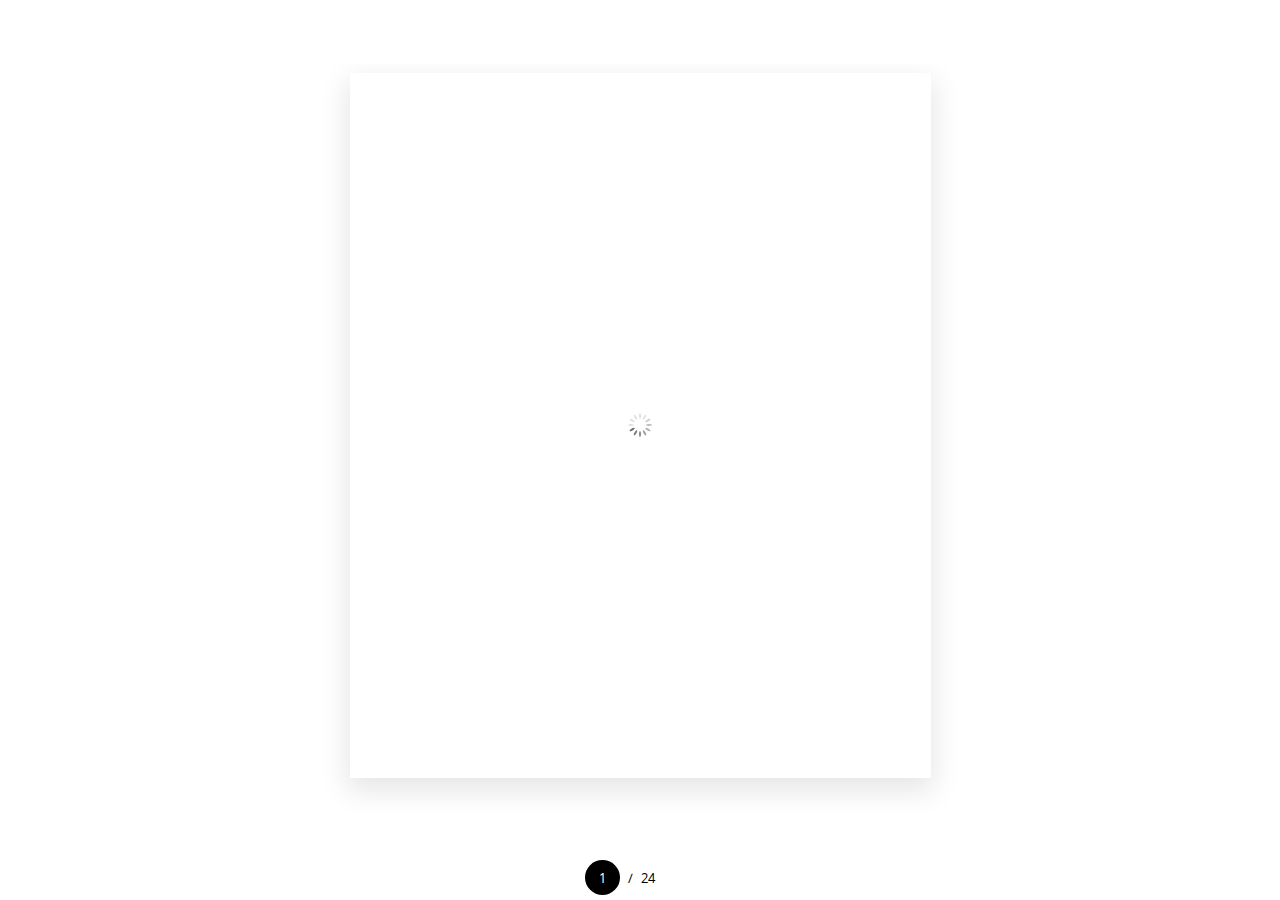
<file: booklet-view.html>
<!DOCTYPE html>
<!-- Created with iSpring --><!-- 964 604 --><!--version 9.3.3.27707 --><!--type html --><!--mainFolder ./ --><!--content book -->
<!--
Copyright 2012 Mozilla Foundation

Licensed under the Apache License, Version 2.0 (the "License");
you may not use this file except in compliance with the License.
You may obtain a copy of the License at

    http://www.apache.org/licenses/LICENSE-2.0

Unless required by applicable law or agreed to in writing, software
distributed under the License is distributed on an "AS IS" BASIS,
WITHOUT WARRANTIES OR CONDITIONS OF ANY KIND, either express or implied.
See the License for the specific language governing permissions and
limitations under the License.

Adobe CMap resources are covered by their own copyright but the same license:

    Copyright 1990-2015 Adobe Systems Incorporated.

See https://github.com/adobe-type-tools/cmap-resources
-->
<html>
<head>
	<meta http-equiv="Content-Type" content="text/html; charset=UTF-8" />
	<meta http-equiv="X-UA-Compatible" content="IE=edge"/>
	<meta name="viewport" content="width=device-width,initial-scale=1,maximum-scale=1,user-scalable=no"/>
	<meta name="format-detection" content="telephone=no"/>
	<meta name="apple-mobile-web-app-capable" content="yes"/>
	<meta name="apple-mobile-web-app-status-bar-style" content="black"/>
	<meta name="msapplication-tap-highlight" content="no"/>
	<title>Booklet</title>
	<link rel="stylesheet" href="data/css/viewer.css"/>
	<script src="data/js/viewer.js"></script>
	
	
	<script>
		if (document.addEventListener) // IE9+
		{
			var book = "eNq1vNmO7EqSLfYrGwfoqwdWn815KKEhkBEMBhmcyeCkfVHgPM8zuxrQ1+jD9CXyyNxVrQupHwRBeXAiIzk43c3Nlq3lRt///sdSLk36x1//4Pq+btLlj7/8MYR5apVXOv/x1//13/+YwTfwhYDxv5AI+t//8scUdvnnCPIXFP/v/wEOzGGzgAYYhqfYO09zJHnHH+yDefA0jfAYiWMUw3M8aLkIZ7mPw8ZJp7nsuz/+ukxr+nVYD+d576fkj79mYTODYyVCg/P//gd//xtrvf6ms5blaub9b3eRlTXhb6LqsLJ4/8/jMsvxMuiFXaQ/ht+N/Ui7JZ3S5Mcezj/KLu6nKY2XP3/oTRrO6Y9lOn+EeVh2f4Ku/RfP+Uez/Kel/2x46X/0Q9r9WIpy/hEBy/31v25Cl9kb/9TkO2+Chv450K/rb6x6+2r/FnZx2nwflDVgRvPrl6j+ZxfkPkzKLv8//rf//fsy7QUOgo+//KFzf2Pv979xmvZSWPP1tyfPfj+MTT53/PhMbRtO9fz/cK3Neza40i3AaM5+/Z+m9MeUfj3oLz+WcAAjTP95/49oXZa++4z+68/PuXgFRu2WHx+n+fN3+4L2z06Hef998B8PtP5ms9xvd/u/9OnO+tY/b0rC8/fhp/Y2//N48fsBiqi+bf4/j7ffU/g5o6n28/u4BU5IYffn3x9p9OfflXD68+/sMH2+nX+X1i4FH835d3bN//y7lQ7Ln3/XgGv8Xe23P/9+T+Pf7ana37S3LYsqD1pTe2CRqEl/9NmPuAcO0S2/u/n7mt9Du/0P53RW4P/ZUx1Y6ce/fB1S3wrHm//yfZHJ33jVlv3P3PB3cGG1zsuPrt+/T79V1mFF0IjM/41jVRV4x+958/v1Rxx2P7Yy3b8ccf7Rd835Yy+X4kf4w02jH3M6ben053/dkmjL/O8Z+TGsUVPOxSdmQAv9uoDBZk3ZgaBqwjMK4/rHvA5DPy3f7fm8ZfMmmL1/DvFMZxAqYAr/+A8AJVO/gJB7TH1764cTeNU/AzwDf6TTMJXdBzw4BkZQ7E7/K4+y1L9iMM39K0UR8L8yGA0jN/p+QzEOPLGcPzfkOuiLCIycT+HyhSO/25zAs/sptZZwSf8BLr9WGPz8v/38QE/Zhh+gA+64hH/9+uPXz6HL/+cIgAeJ/6V0OM3c4ZeQ9yz4Ua13wb9z8C0Xwcetv7H+57fl+cHyueDmcaLrKeDbbIEPmc+fFuZR9OcOlm94wzFxdEWTDOHeDhVtyNUxLFqZPHcetZ038M1AclaS2tuTtp6SzAZoUPY4fqz2A9JUNUjM6VWRVbUkdfI0rI7UhRAdY/JRbL9+cs8L4YpD1d40i05JmUw896Jv7NjyQ92oect1KnvCmIExOLX/+uk/Y63AtJAaw8jD8F8/HQdu7SwmIOi8IPLavHZbFrvhePYzZpZlzphev77e8AwRnnjJxgf27K3PMYHb+becI2t80wxf0T/H7jeSE6XMmG9PVmT3r0bEkKMMxuX1/M1W4i0XFfH3cUbg7vTDsF5GzZbsVEC/fvau93WSK0k0+vXTuCjo5dece1NKkeWpEyN2XTHY4usi9kx5jq2LBjLSN2PeXxXzYJ8p8uvnr58Jk67+vp0wgxh0hycUa3zu2HWMI3U6O521yKAD6n/9XH79rC0WkWjEFIwyv6Xls/zuoXDH+1QmNkWmFz0hKdmdGQRfIQdacBY1ilzCmVYsDW6+ulFspVDuPk/Jb08hG1dpBc76FiE1GFS6okv3zuTVLi6pyRvGV28Udjfcl33YIWWjZIbc1pyqY7HWClbnhAFW4Y9J2ZkP5hF3cp2VznE38RvLfyyUH2zOuS7EbrDEvvKy9r8njd2PZHB5bkYI95HzYuAbOfc57muGxPoUPf76iVUNKnhlzn/dUHGnzqpZVvz6OdusZm+78d0QoVuRcN40dmOheyGL0PeM+l4ts2B2Es5l8Y/zgyHzNtsROrbV7H3/xM6NrS1FgAZMFIF99S9zynApCqWeixz01SHe//WT/u1qPCszbE5/HY85Wv6erptiLOY9ceV74QHngHW44hhNeTKTcfv0RaS/h/xtks/Pb88A3vfVAAdOff8Yv63Ds9+T+22Tz5XG799+EXYGx760e7OElCdsk2fjpFYPomKZuNnIkUYe6NWaI9G34lyJarRcKvxe72PQYu4Kx3zwSJ/QKiF0UsrHDPpwr6tgHOag2RQVK0u/LPtTezSawe8uJ9LiqVbz627gwRUE3ijC8Ra+wkbCpjRr14d/5in9Yja9MAtLmurU0696JtitnU8106bs10+9u91e5a+f5xT55jar1bNC1Lt/PdrlXhLp89x66cL7u/juUxezd6O0ITP8RMjidCseUi9BLmcKNFTG3tBNSLfcXcS2dxOO5S64Sk8uB3SeoeSlI36WlcztGO7v6dyzFb3Zfc7f2MfeHeNlQJATnqer1tSgQIt7QVDoBNditLQqX/g4IWYkC2h8JK92bR7NO4efwDcibnzPEIrZQfpQEXoxm7utKu88iBwV7ZWxHqclnEqx0H793NwznXKZtXwIYMUa68CTfT9yLoDiaYaYookkBhobWSYn6uzqSfzAiAA3YoJtOR8WBCQmIRqqqZpp4G7hd558WuY+2bCpQDDDm7r3OBVRIh93LZlW96THZCR//QxKtI8zJ4sgoyO2FVnrsghtPhUZjgfpcFZHIkZdh1xi9Onv/nX3HeKJZdLYmLqTuGNC4kQCi1Iul3j7onEU7aGKnWDoljYD1cMpaC9oHhXDeH6XzIlk5CAtIV1ggojQWJPVU/[base64]/RHTnsK0sjhdh6FIvRIvg1xPHiskTf6KVDfnCtHRQNSQDd3vhO1VnWx4C/CPo5vQmyF7d/ECunfAoIopZ0b4p6TvHioJ8wZtDThTJVMmY8LIHxfpraxhvzqMLP2KuY6t0tG/DsWwtt6NuOOebh3CBLJyJ+pYk2VTtQezdoPAh4kExPiUZIUOAATAXl9AzfNS/fo6OHUY9kqRGS2hjtzFo7iTUfSuT6s6DkP71U61aYtjibUG9RThhwzDOet5bLkBSGf3y3Xlort2OE5pes7v+8tuuuo3xr5/kIMlnNywwLYjluCHjcsaOnMTHhunZ9oxe0qbuNr9VmwmSKJ9oj7OtfR88dkTwKYufMzTrG0S+FZR93oEBrZrJ3v66ven2Qe3bAcXuxGeGveJodqVRLtSXusm/fj6bB1lhOiqW+Gxaa1RrkMPL0YZ6wBPwJMyQboC1p91ufoLvSEUdAW0yND1OFGy7yD06YEa09XTz5LWKl1XFi3slvcNUfvBTS8jrO1jMWZcAAKQPeFGhIIW2LKk9qUpsrkDOAgNnpINGmEZDr+4sJwfAQ8Cgr2wDM2EQvOmDmTZkLq/xywjRoQ0A+HTAKyyNsKmERN5MvBOLrax1bPaqNvYZIGhKesqOnnCBOi950yzH/PQoJYRx3uZXuY4M0hIfLY1xnT1UjkyvNW2hUZwdpa54E7ksap49+SIJlEZ/IN7kjJVD5fBAhxeL0BQDQHmATL8QjIarNtF6jaOLlQ6JJY9T8EK5QKDruWAbQOj04lTAbOBAewsadKDmFX9FrhLoZGNxy02twuEVlYA6Dk3XkAwhHsZIcUuoveVNX1DA/YbWE9rT03hTCFpkwh13w0zPhlPBF4z6ka5Tpk4oDT24h+KvcYZd3bKZgCF4BWu61rFgKsUE1Bs4RzzoORdGwO7PKFmIvZitG266J5bFEwF4QoCaamTqOl+cwXhvTkaUBGo65gso2l0JL7uIh/nOY/WARxIMKJnT/vqZJW9xeqQ5eNSKZUksUVF7WvVx4iYv6nRydaSfVf4CuqSv1sCZpHVPBW/s4X5S6etF1c/54uYW0JqjR7XLr+1fP18wthKp593W6SGrz/5uw4XClEfsakmj4LA9HNDIQDQzApYdQU+1adxpsG8iJjEukwqC+b6OCpMnptUj+kiXMUYU+SLCOnDfIaZjKikWJF/qHtWvO2rucXt12msjjxQ94Ea5u9tjnqPkmtqdeWxPQI0AifAJmZte0gWN2tY8PI1+AqR9XyDhRWlGsebq5BOIil8/Wxlh3sAgc5e8mUxdiLeVAjb6GPzqDg9KQnYh1g19K3dw7T3s0Q1W8+pkhPAsEjKZqFOJ9a41HtoKbS6+YtfApZrSaAYh+8OMIgGOrV8/GQiixH1t9XUIaVe7YARxoM8FcvZWShBLjzpUPFXWXjOCnAeqXKgPiAnGusTLpdywuj2/aADZlYfN4/BMJ/Wge8hDDn79NClmoA6hRoZnTlF3/6wDOgNtuilySTMW1Od7l08W3yj14gu033EO8N7CZ6j6ZRMP9qUaOt4A9cSwgK42HCOVPQt84F5zxva8Q+duC5Omro5fV/ssdSB2s5canz3QS5h76zO/V+AtjadH0BizrTz8DQs4ggAaGTNfWOxvE1FVAHnxXM0jWAB4mDOS7GEZJgyzm9DwmsYVX9WtJNKvA1grqVdmYr0LkQP1fcjAy8wv6tEwBfV1lXwdK+0meRZ4RkK8VWJZrB0ES+Bqi7Wew/qQTBTatqPvSdV8mMRk1bWS1ERIHDsFcvCQY8M0CRML4sEhUiVMJug9//pJHaJcazHA1RTqdYq43HXVEfQRpqPcXTEia6OH+RsaBhT21J8d4FKS5+tQ5lSt+6F1Q5FbuiiQM9BA/vIqvDnk38AnOtpYHvbqB7y4zQLyboFTYufpVVfJEOfk7ZBZFzfDo13gDGGXHDImEUavqo/btGCyttBp7MbT+HkItj2xTpUn0lOH9V7jxMDeeCMun7kMeyT3tH1fRb3VcBh827Gx3ke1Uf1N5kSm5bGZrCjROpO3tanSHAjm3gH5579ihvZsANlvyUy9ZlgQlSjD1PNVGvLd80Hctzvhngoi3ZNy2vOTQOQ81KFa4w7D01e/FMdxVLJsFNDAd1XoAVXUa4uZm5D4RsFGvLndezyDdkCtAeHj2iqdn7cpeDKCBTXJCDJldc0p318gSPfuvWCcNEWPI/[base64]/MRUwlmF7AGpfwOR7JIdPAots/wncq8cynNqd+H3CcMYJwC1tzXftjpztfCRBNJjH/exfjtxhaJYf0q3NFMSafMkeb7z1XG8n/p6EohI6KRrfY21wQNgd94OFnsUctHK52YoGxH9BVyDjYGnIZmSuV5VGpshA4z7iiZcybo5hKCZ3R5rPRWRW5dMrjbohWjHqmgomIOrAnOIn4WAS0juPi2r9Bdc/IJ/[base64]/ZqZpZ/Co/LtpElLofkhEtSp3dK8pBsE00Un42nGMs0J/Nv5QUmxHybaYddeMBtyE3TDo8w0rnZ8Bigwtbog/4+kBJIrasBaWcdAiCZ38tKQ9YpVcZNN8JGDZ4LZaeE/1KrSMLHj6nd7PkgacGX8KgkXRWkdHNtvfhx1GVaZ28vKvjuVgdPcx9exwjAJiUEr72i2vI+8a/ab3V7vLgKMjA62A15uhVkTi2wR6+01Zome/NFw5hw2kFVsfmwT8ArKZmWPCXgvjShIY6PgcutTd6kJiChvvEtIY+1Bu34DNVlcgS4tJmwq2ExSdEU8ciOhxnID1q/seC3QCWAeApLXTxJ/FoB+ZQmn9864oUX9d0fmOCJQ7zJOLu2Z+zdfR6dXS8n16UqpZj6OLg2NwvYk/ZLwDuZoTFsrrf0pt1w5RwI5okONGasidyI/r2bnZJXDRTzY4Tug/czyoA8/7gs1DhZVrqWNF7fwuttWeAeWXySbjFiNxZmWT8e/PXVhSg2UfLsiweKpQnMEeSEnLZie9Jly48RnUPHOiqdYZGLPOhxxlqaCzU/TpmE/vVTyzwb2pA32uK6fNYVWrJw9qKii1JEDHDTV2Zpi7OKdqPOZSKf+GpOnI9OhR3g13gftySEj/bhplRQON36tfBhex9dQ5xM6iBZpr7WV4ABzMDC66iv0flI+gYNsgnAIIKGlAO4SnNxHMiaEvuiT3xPMHxv0tEnIP0thFoIuJ0ltWrzWSD4NMtgw4utnB0v3gnKEKRHgCZMaaSYLMA62fRhlAMPXCWEyT4x60hlJqTEy8QrjCgnlSOhk/CyRJ897zUuymn3nrGV8uitLPrMqyBojQCLanJMME+c9y2rBKmqNgywRDZ5RbdX+Vk1isRbqrlnQFyi6LMGfZe0nhTUMGje8KSjG60PA6uqd89mgaFdEWWZHFuNAZv6B/XGuyaKUZhuARUaEAbt7uuakrdNtjBvQ7OwaITMs9q1mlnz3u+X96i1ezBvz4c9+JLcZfGggAFdOUFBbycmTpUoohRTgaondRB5U7Ay2bk+W1172Se/LoV7aEcM9e2BzU/0WP2mC5lNKwrzzWy8ex5LJxvuBuPe610kZ9MCbEhJJNMo99E4pNsLUk/[base64]/[base64]/g5PYsCSch+gQetRsqDTENWPWsutguTcWPFelMuugRS6rBugTmHgVNqLspu9B/wgMm7+w2zPE1dv3WPY81wsxglO7gf2iu+voo6jTgbzX2DGp5ML1AaOPGoPY+FYVnnqDxS/VS4gD/Tx6j1WE1HBqdCYWJLuQHt4uSlXi/gg10c1FeBYavTJiSGhOhjFQUewLR45y98A2ZCjwRftOOxhbSSwaN1QvxlcXx5au2IqMovL3ub8GS4zPHrvwXSdsZUzD9LwGWbFEbIFbPdmDFJ4B/Ap2DTH98njUPeQVdgYGJlz8os/4jcYnil1q1VbJnVYxVlSpWmQWfRgeSk/9JcR1YeBnWugi471xHMAg/UuKMGgysZF0xlTAP6dmTTLPnegGDFzR8LBvR3LZoeBX871Y6JF/lPmEkuR5LPKX4Ek1R2HlzGkveuLAp3PRFDHrEuW7VN5859F/mGS7NJe/lTtTDNPT+Foii5HLHg48+I+zgtV+KWNarjN8g85hetz06U9ZPTY7jsT1vVkcBvVsVJ3udzH4EMjLtz71LiTLP9RiLW9y7vAHmo1jAdXaEMU6ogO/n+GOscHzdxyTHosTLpmUZ4hvcpNZIz5q2zAewQaeAIyszJes30wn5HT7pbHM1uPn2pEPaHQpwqjcIxsWGL5IEcVsDrRu4MbL3+psaANtgzVWDuXonzkLWt61m31DOSKi7UuochG9hxHUPjv6o5m9tRZuw433uJpb/rqBaCMNzows+Sr3ZD9/OhmbAmnp34bTQYIL1k00l0UFJI3v0pJyk18GOo0ltNAWSB/cNg+xwHKJWNqe9ukLHTCTaOcw7P1ZqOkihyvqW/I8aksKfqIy4ivUjpZVhN5YKH2yYPcAb2BsQfPfBFbRGpZ1p1pPAd6L+3ZITa8USQA89MUyxw/JsQzU163OGfJrkaARXRfUv37Hqfc3qaRCBtrGKat1E1Z5q68D8JkUe7eVeDkOwSZ44IZwKRuLu2TIOk3yHr622NHpc4wPvUvOSfUJHtn6K+faP2yRjDGlhyQbUfJWEeZrb/e2Kvh8dutOEm+JIrCVc/[base64]/MeUvG+60DiGAvzr5zH4Dem7N2gL0ayJ9+ReJoy2vW7VlA/wd9mRmyVmY1J2Os2blEu31QH5lTkShHnc3nYFIMo9sXvcpxytmZ9qJKY8sPOyAYgOTnRP4VXO/[base64]/[base64]/G3MbZK7GynWdF81a23gQiCAAWPFrPVxh3xQaplEkB159ESL45NIKYDlwlqECjkS6+rb6z37hnAuyegdu201pCMnd3/XZrHODFyWNm4w6E/oDjQNKG7JE1rw6aVwgx8LIHSn963muSddMM8LjVT448XMNgDnpsATQeRCeOE0sxXy3+ZYxjU2V7p4oLKk1334k7i2BA0ofDhn+WaDrVNCadUrtTr7dGPRaHcBxXB+4CFFb66yfk5AVg0M9hU/[base64]/udNQ/Cel4NabjqGq68/rxRQMAib0o6nE7Dwhli7lWMtfgdx5N3vSy4PeWI5iHC3joBiyHZbCDQp7YsEhDQFkfSrukTnb8K4RhDE5QNDKJ4U9gBkYRB6/QQGVfY9hv5qSBuU4PdkuRSb1+1f8A1f/[base64]/RRJjwxoYcvdEvRJWABrNn991XtiK94VueN2LQET6tMTBiiFVYxliShWjdVDSNrgOT/6Xz9lr3xVS99m2rXpqgtiqaYJPAuPvafH+rPC5H+ZkNM6WxjRbMH9XjX2UZH3B3fSKnzeTYU7cGaO5ZP2a8L7rGQL3JxI1pE42j53OtkDbt8zuuFMaKV+ypKy7fu/fhalNYlHDbrNV8JxyA/gATch+Ny6+wlyed7jUIxXxPgRlW4e6SrAO3USOaNHhXmAQHv0dloDcs3uuGzthHmHFwKVSdlPAxWfhT5kMZRhScUXLSUfRUw1Jz4yfcDim3vsi/Q4wCEZJEy6xOpnI/kd2VnmvuLJeWBKLgtQS4RA0vPluklS5zBCjATH0s/Lnq39pkGEXCxb2mCjLVnIolJNKwnJx5JMkDAjkOkR8hHhcbQhW3y6UUrQPVSj6JMJyETDJlyH9ggBg1HDGQeK3h1fxOBwD6Q4Mv7Z91/FDTKUyuHKZwKgriqJFn6hVHJS20OFook/7wCfMo0IkBnEGHCQp9vAXL3tz41xkZDgHP+zOPqqduTz6pDweO89Ap8SQqNmhU4vdVOfm6gObZiWWunFBAPPWbwKKDRClVJTojAS8qS10lRL5YsEGAY0GZ1+LJg3ErqdArEeIasJTI7rWBSFt26wEpIQwsIWjV3E3MbocFeX9V1J6tI0P8ttKLcMtaTZ3UE/noRqv69LO2iKo6ZEet7wIqOENQBeeBotozKX1oczelEWFNUQcUgtfWIQiwcJBdC5VLL4bD391MKwElGNL0D6eGtmncWeMA9Goyyp17jNrnwIPdyN3o4o90KaKLWyDCARhbjD99yThQPrgC9gVIrV/vNi4cK1ev927yqJuVuDmAwdH9w/yz4emLLaQmxdHXGAvSBncFEENHBzL/aVRrqzjp3mve+A55a4oDzKMFWAQRfHz5UugCtelcoQMjdHWogx8e6O6sMjecHPM3afO4zIJIKu4zSYSAIQCOAfBskPGiTrfcSXD0sI6BzoK7yGGbK+zM6bqJSp72+kNafXXCrVy9L9WPP6or9HTLyS9rR9SvorRTGMCngKNs1qTzTLfMxQQUU7flHLE1jM/GAJMlGPwrHvrZW7bFAEzYoCqkYZAL42bIRcSizSj4UNRb1fb1+bNJW5D2LuZN4w0dvTxj61/bV3njgJQ775yIB7KFYm3DwBF7/ecLts+t3h8Jd8FwL72nIpp0IhQ1Xg6ohETnDwDh8QXzyQCRnxdEwi/nExA+q8qUvJm91uSwLkiJj8qn0fKc9Jb/1mKim6MJRXdC/0Ge4sKkdVyht4JeNv2tgxye64ADmIS6pWNzytl9in/OGeSVlLqzUzitcMUR5fVHkQqlpc5wTo8XhVUeAOM1FDiRL2S1MFK0TiNlphlL5Y70tpsFeI1p9V+YcGtN8MSdUZYzPj8bq4+brImjc9BmDxFjDYgOp2PPqi/bwNiN2st8k5HGMyVHSXwMRAr/UUVDSjiztATDW9G6RWGBtcvwDtp1sCZDSh07E8rGwzf38VFIcAEFltb14T/usnos+7TI8hsAv4i9xh/[base64]/tNZqgF9EsHFERdv8RtzeBUU7SZfRHIk53MhVM1jDeIbQUsYLeIFxijZ2X8lEjbEJ10IiuHvLz8E8fOn1AOvlBCidKvGAE4zF3E1F6VzMVjNxoWMv/yI/aU+xS1lFO6DZ0l9J1IeIw306auZOldJzTY/gkE4Q3lfClDVDZ0ZjixlK5cnwHPWAUGQffGLk4yrPo/Wrbpa/1hJLiT4ZHZaCjQ5L4FH3iSLgQhoDfBpZRhCR50lvWoSu+nzV//6xJXONgZ/Lk5ee7sOpYJ+OQnxKYEE1xhis/[base64]/DhrFIrwFccE5AAqIbu7k+9VGUxu5CkN/Y8sMAe7+0tKzTPq8B4+8AERGGhPpJT0qjszPp7Wnw6lLL1/te00uaGcJ9uY0D5KB3tc11NX7rPr4QaSTRVQmXFvC3tSxw20wCKtlGwEOlEaOgSLs6RQ2qkxYFaGwR5LJd2B4Y9XHrJPmp6QhgmTHq1WsyfBbhCEpK6kyF3undsqFDm4CLRlrwsoG9zM/6pPfimlRqd1/Qbrd34C6ndLmDlAHHSZ2ToAZ0+rx9WgLtg0Tzk5uIl+gFVRHkbXD3L/05VvKYSMIN46RP4uLz1orNWpHe0bTffP7pjyW9eB3PvDftfoZKK0cCiWqPTykjjqQxDzNNUN3uKirHmvR9m/RXxGXUdjelWn7ihwtopY8G6pUi9Kck5R1qFKiYM7RvAWQTqZOiurbXrl8ATy8kV+42YfUA+7UQWeaUrbdWoH3GamJWbEu15pzwFz2m1I30GbKhqQUD4OmiOwk8QPIZRVSA5XKGDE/8Q8hVa5UueX8C8mIDWolcqRVPPb28sDeYFBHJyKS50WyF3KoNxeA1ST2gl4Fjeygg6AB3v6uBGEVNpsRAfisYhgSMnT0PZGQS/JFmXxkoZCI9guTK1Qjo+KygafTsNodEiDrr2+xNk0f9RAogEikFu3SMg9T+vnPBapwKIScNDmNOIvlJQ6ztOOcROZbr9XmzS+NA/ltkfSUPF6jm+vH10k37RZB//Xzd4XoYnLrVn13z6+fZaIvQvGskqK+Mch2Kn4b6xjyV10alI82d/OtV9bgVmD5E3bZXu86Q44T9NZTOBY/Wfk/XlKSnl/KseCd7K2eg0CVCz0kzLskkhc833uyRSR2UrN1hInkvnxe/TTh7mnAzqwWRoXAiHDDoi+Bl4ZwScw2yoNvb8knGAV+mhP5wli4q6EuLTRnxIrEySVRhqLvOKcJHnsFUW6wMGFxGRi2RwHONMAdAzjh93btxV3I4IzMw6eHSyQT1IvWz3JxIoznSg5UBZDFfuxOeszRTxztPc++INW3WIZOf20omrn5/VVbMGjnf3VSkqiAFV7utSBt8hN+Laj76El5IYlljWRzF57ugM1is1Qfgo2Y9NvQV78RcvTmuHi/sHRGfE+7SE79+ft53lOtP3IZOqT19Em1BVoPFMPvsjbg/PsssHqSWYiXoFHXyljySXUuUSr6kec3Ih0Ryyk20D185iBdxH1MbWS5cfl3Lr59zgFY7GQpwGEu7wrLKvfcLQ8wTNtgMsqvhr1X7vncd/WDealRHZDv14MbPGvyFmVGpb7UrHjPLilxW6XmcZ7IL9LAdLcqZ3wHzcjSG1kIX+/WThQCgtNxKPt43LXO5luUb4y1+bdRYBYhnn9oBIarcqw3QA1EOns14LQIJGfOuQtvc6MLafJvK0n7WWiA6YJSptPY6H0SNpniJwIhwYjAQWeQ2zNHDzrAFTdkLK/[base64]/spNkz7W5yHiYJ9q+fHEWK9M0RSK/YGEI8dZpaVwMIDbivwsfXXqEbvz8xbqwzi90mWpOeRUAS5AZ0pjMT8Pd2InDNnc+Tx6Xlk38Bgx6ez8+WdToqeTPq7907LSu65pQ3czg/+od3Y02zPG+xdua37109EkQP3FopkMN2kkjuD9oHImwIZAwq3rfS6vZb/r0vSHhKmyFIr12lCVi1jemq+oriw7vpDTzG3r+ex+bKI1VgYei9/p7mjLZugRRP3oRdsgeHuCyzBqe8v3cZldz72d/rAtfS+1ZhIFO7L2x+scsRKLfH6/HZfGZ8b1Myais3t8rO6t5tqBjlqHPyXzep/N5mxxtiwRuvG/WpTUF9idfd8bx6jD+au8YO/vy9yYkHD+dG4HXUyVxAn1v7Lf2OR7JTyH3J399PA+6kpUrHabt6u9mQDFB55+Lv2mbgx9z3Bqndzc3oCqMoYps+TZU7HaRcygZG8nHHz/xonD1KO7BElp+9AmEaAXPI4bLmPyb5fqvFvazswozTf+zI+rxff5Ci4dI6rCD641kF+Psm8wb/beH6YWHLNDNoeqeNADffBnvzA080jN8bt3btU1QBPA/EWL7ToUDt7vvW69AUAcJ+huRXBa8I9mf+e0uhydafBYVPXXsFWvNzPluiyKZOquc6dFEdAJWvl3wnQ9uaKKjkTDBZ93P6vY/MuguAvshG5DoPz6JKEJSh25S3+bPI7glAJqaDLz6vByQc9wJAP3AxnULgrgHslx8eUG/tHav8Hj8AgoSwHNgB6XW6pT2OOIHDOyJIssBuimbmkPU/7kH7xz42g/3HbrXvgf1zH9vvbW0fm//evvZ/28f2/6GNvXqwOuI3qoIRvfHrZ/wdC/v8e5fe/y8P/d3GjYUtmOeeRvBVBn7t0vmIrs97oWL+u1FzMgBFvIL4TgGx3+sBQHqnEHDhKybyR9lSx0JZtM0OHTvu6vuBywnsvINH2KlUO1IGgiwJ87kbjPXJmpxIruf2pvStDNntXqYXfMtLVtxyg01JLE2783ElBHJPYPVzz51jZmYkppGKU+8UEJR6CZ5rA5Hw/Hq5RjxlFO+WdBxIr+1zuB8AUbsnzoVmQbJ/u/1zKDnmuJkgFZonHzxs5vmSAA+JhtSoGW3mAACq75cEcfVDfOfawEWBfg8gTLqxr2+j3kTsaA7l9uzrnBS8PbD3e2bvfFjQHcGZGikFtL1419bk/G+rs7ip8H6ubExeiaXxsPhcgAqWHVJWj+sZ2hnaTkG6+54Q+SgNpZ5Ezgf0JvVfzC3mBxVn64LnNlEUc+77Qm6OK5yHxFzfLbYX89sdlnJE8vI6bcX3ztIc+zXJu3STWB9SxMf99UjLy1oAJdg56WBZSrT372v0+ycNMJyOCpyf1+eeMhEWUNy7+Lx28r1/VwAc1gesTWba0MgInFNBiHai+DRu/U1kvzee0s/5PggSaxeF8eZwrnRSdnyBUMaQuP+HY4KWCuMuCRsOEvSrz69b4z1WvOJGU3jmfvZ1jYTf+iA5GEpQc4EucF4B2PSdtHZmkfGHwnI3gweZ8Lf7c/k6lsDYB2nw4m//5sN2N6Dp+4I7e4rm8zs33jHgv3QmMU5nBVy3tN8gZL0dzXwRN18U/+2Pv/yxTs3nn0lYluGvH4Tf9/3P3zvm575ZP1vl5z/jvgUiBAiMKW37Lf3XPVzS6fMvMfwvw7+Vc9aUw3/b/o35EwP/oRQFU/+tKJN/+xf0kVvq/tZvfozTZosLGsIRLaUIp83+C3b/4z/+4/8EOv53rQ==";

			document.addEventListener("DOMContentLoaded", function() {
				PdfViewer.checkMobileIntegration(book);

				var viewerInitCallback = function(viewer) {
					
				};

				var startupApplication = function(initViewerState) {
					var fileOpenParams = {"type":"fileName","filePath":"data\/book.pdf"};
					PdfViewer.open(fileOpenParams, document.body, book, viewerInitCallback, initViewerState);
				};

				(function(startupFunc) {
					if (startupFunc)
					{
						startupFunc(startupApplication);
					}
					else
					{
						startupApplication();
					}
				})();
			});
		}
		else
		{
			location.replace("data/html5-unsupported.html");
		}
	</script>
</head>
<body></body>
</html>
</file>
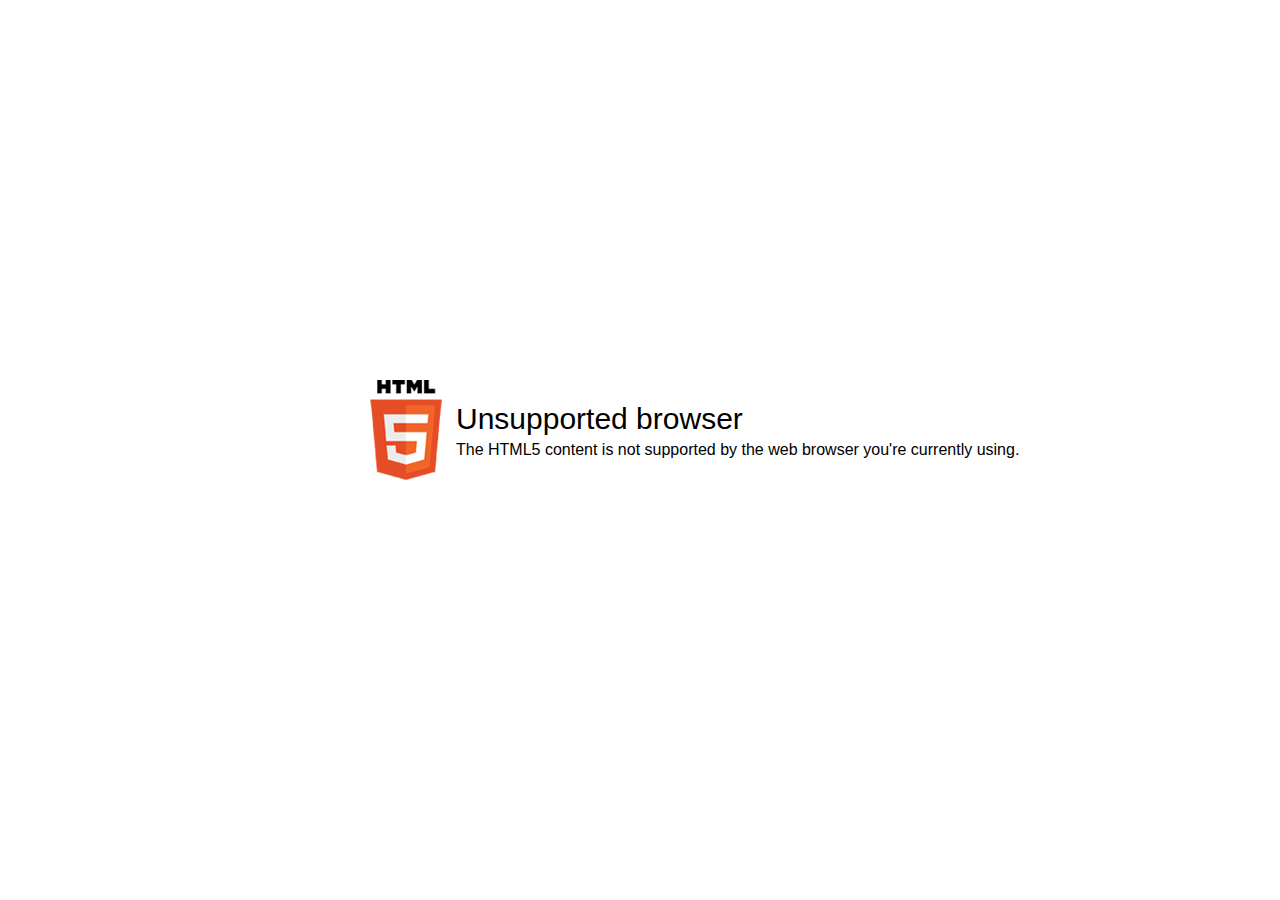
<file: data/html5-unsupported.html>
<html>
<head>
    <meta http-equiv="Content-Type" content="text/html;charset=utf-8"/>
    <meta name="viewport" content="width=device-width,initial-scale=1,maximum-scale=1">
    <meta name="format-detection" content="telephone=no">
    <meta name="apple-mobile-web-app-capable" content="yes">
    <meta name="apple-mobile-web-app-status-bar-style" content="black">
    <meta http-equiv="X-UA-Compatible" content="IE=edge">
    <meta name="msapplication-tap-highlight" content="no" />
    <title>Update your Web browser</title>
    <style>
        body {
            background: #fff;
        }

        .banner {
            position: absolute;
            top: 50%;
            left: 50%;
            margin-left: -270px;
            margin-top: -70px;
        }

        .banner .html5 {
            display: inline-block;
            *display: inline;
            zoom: 1;
            vertical-align: top;
            background: url("images/html5.png");
            width: 72px;
            height: 100px;
            margin-right: 10px;
        }

        .banner .message {
            display: inline-block;
            *display: inline;
            zoom: 1;
            vertical-align: top;
            font-family: Arial, Helvetica, sans-serif;
        }

        .banner .message .title {
            font-size: 30px;
            margin-top: 22px;
            margin-bottom: 5px;
        }
    </style>
</head>
<body>
    <div class="banner">
        <div class="html5"></div>
        <div class="message">
            <div class="title">Unsupported browser</div>
            <div class="text">The HTML5 content is not supported by the web browser you're currently using.</div>
        </div>
    </div>
</body>
</html>
</file>
<file: data/css/viewer.css>
@font-face {
	font-family: 'Open Sans';
	src: url("../fonts/OpenSans-Regular.woff") format("woff");
	font-weight: normal;
	font-style: normal
}

.slider {
	display: inline-block;
	position: relative;
	vertical-align: top;
	width: 80px;
	height: 2px;
	top: 9px;
	margin: 0 5px;
	box-sizing: border-box;
	border-radius: 4px;
	box-shadow: inset 0 1px 1px #F0F0F0;
	border: 1px solid #959595
}

.slider__slider-base {
	height: 2px
}

.slider__handler {
	position: relative;
	width: 10px;
	height: 10px;
	border-radius: 50%;
	background: #959595;
	z-index: 1;
	cursor: pointer;
	transform: translate(-5px, -5px);
	-ms-transform: translate(-5px, -5px);
	-webkit-transform: translate(-5px, -5px);
	-moz-transform: translate(-5px, -5px)
}

.thumbnailWrapper {
	position: absolute;
	left: 0;
	right: 0;
	bottom: 0;
	text-align: center
}

.thumbnailWrapper.open {
	bottom: 50px
}

.thumbnailWrapper .thumbnailContainer {
	vertical-align: bottom
}

.thumbnailWrapper .thumbnailContainer.withPagination {
	padding-bottom: 2px
}

.thumbnailWrapper .thumbnailContainer.scaled {
	transform-origin: center bottom
}

.thumbnailWrapper .thumbnailControlsContainer {
	display: table;
	margin: 0 auto
}

.thumbnailWrapper .thumbnailControlsContainer .itemsContainer {
	display: table-cell;
	vertical-align: top;
	padding: 0
}

.thumbnailWrapper .thumbnailControlsContainer .paginationPage {
	display: table-cell;
	cursor: pointer;
	padding: 5px 0
}

.thumbnailWrapper .thumbnailControlsContainer .paginationPage .backLight {
	height: 100%;
	overflow: hidden;
	border-radius: 3px;
	transition: background 0.3s ease-out
}

.thumbnailWrapper .thumbnailControlsContainer .paginationPage .backLight.active {
	background: #3C3E41
}

.thumbnailWrapper .thumbnailControlsContainer .paginationPage .backLight .arrow {
	display: inline-block;
	vertical-align: middle;
	width: 8px;
	margin: 0 7px;
	height: 100%;
	background-repeat: no-repeat;
	background-position: center
}

.thumbnailWrapper .thumbnailControlsContainer .paginationPage.prev .backLight {
	margin-right: 2px
}

.thumbnailWrapper .thumbnailControlsContainer .paginationPage.prev .arrow {
	background-image: url("[data-uri]")
}

.thumbnailWrapper .thumbnailControlsContainer .paginationPage.prev.active .arrow {
	background-image: url("[data-uri]")
}

.thumbnailWrapper .thumbnailControlsContainer .paginationPage.next .backLight {
	margin-left: 2px
}

.thumbnailWrapper .thumbnailControlsContainer .paginationPage.next .arrow {
	background-image: url("[data-uri]")
}

.thumbnailWrapper .thumbnailControlsContainer .paginationPage.next.active .arrow {
	background-image: url("[data-uri]")
}

.thumbnailWrapper .itemsContainer .thumbnailView {
	display: inline-block;
	position: relative;
	vertical-align: top;
	margin: 0 2px;
	user-select: none
}

.thumbnailWrapper .itemsContainer .thumbnailView .selection {
	padding: 5px 3px;
	border: 2px solid transparent;
	border-radius: 4px
}

.thumbnailWrapper .itemsContainer .thumbnailView .selection.selected {
	border: 2px solid #D4D8DA
}

.thumbnailWrapper .itemsContainer .thumbnailView .selection.selected .thumbnailSpread {
	opacity: 1
}

.thumbnailWrapper .thumbnailPagination {
	height: 15px;
	margin: 2px 0 0
}

.thumbnailWrapper .thumbnailPagination .selection {
	display: inline-block;
	vertical-align: top;
	cursor: pointer;
	margin: 0 2px;
	padding: 5px 0
}

.thumbnailWrapper .thumbnailPagination .selection.active .paginationPage {
	background-color: #A8A8A8
}

.thumbnailWrapper .thumbnailPagination .selection.selected .paginationPage {
	background-color: #FFFFFF
}

.thumbnailWrapper .thumbnailPagination .paginationPage {
	width: 35px;
	height: 5px;
	border-radius: 4px;
	background-color: #777777;
	transition: background 0.2s ease-out
}

.lineSpreadThumbnail .thumbnailContainer {
	display: inline-block;
	padding: 10px 40px
}

.lineSpreadThumbnail .itemsContainer .thumbnailSpread {
	position: relative;
	background: #FFFFFF;
	cursor: pointer;
	opacity: 0.7
}

.lineSpreadThumbnail .itemsContainer .thumbnailSpread.active {
	opacity: 1
}

.lineSpreadThumbnail .itemsContainer .thumbnailSpread .thumbnail {
	position: absolute;
	top: 0
}

.lineSpreadThumbnail .itemsContainer .thumbnailSpread .thumbnail canvas {
	position: absolute;
	top: 0;
	left: 0
}

.lineSpreadThumbnail .itemsContainer .thumbnailSpread .thumbnail .content {
	z-index: 1
}

.lineSpreadThumbnail .itemsContainer .thumbnailSpread .thumbnail .shadow {
	z-index: 2
}

.lineSpreadThumbnail .itemsContainer .thumbnailSpread .thumbnail.left {
	left: 0
}

.lineSpreadThumbnail .itemsContainer .thumbnailSpread .thumbnail.right {
	right: 0
}

.linePageThumbnail {
	z-index: 99
}

.linePageThumbnail .thumbnailContainer {
	display: inline-block;
	padding: 10px;
	margin: 0 30px 5px;
	background: #393B3E;
	border-radius: 3px
}

.linePageThumbnail .thumbnailContainer .thumbnailControlsContainer .paginationPage .backLight.active {
	background: #575A5E
}

.linePageThumbnail .thumbnailContainer.scaled {
	padding-top: 5px;
	margin-bottom: 3px
}

.linePageThumbnail .itemsContainer .thumbnail {
	background: #FFFFFF;
	cursor: pointer;
	opacity: 0.7;
	position: relative
}

.linePageThumbnail .itemsContainer .thumbnail.active {
	opacity: 1
}

.linePageThumbnail .itemsContainer .thumbnail .content {
	position: absolute;
	top: 0;
	left: 0
}

* {
	margin: 0;
	padding: 0
}

body {
	-webkit-tap-highlight-color: rgba(255, 255, 255, 0);
	-webkit-tap-highlight-color: transparent;
	overflow: hidden
}

input {
	font-family: "Open Sans"
}

*:focus {
	outline: none
}

.invisible {
	visibility: hidden
}

.ispring {
	display: block;
	position: absolute;
	right: 0;
	z-index: 10;
	background: black;
	opacity: 0
}

button::-moz-focus-inner {
	padding: 0;
	border: 0
}

.outerContainer {
	position: absolute;
	font-family: "Open Sans";
	top: 0;
	right: 0;
	bottom: 0;
	left: 0;
	min-width: 320px;
	background: #4B4E51
}

::-ms-reveal {
	display: none
}

.mainContainer {
	overflow: hidden;
	position: relative;
	font-family: "Open Sans"
}

.mainContainer .loadingBar {
	width: 100%;
	height: 3px;
	background: #43464D
}

.mainContainer .loadingBar .progress {
	background: #707580;
	height: 3px
}

.viewerContainer {
	position: absolute;
	overflow: hidden;
	top: 0;
	right: 0;
	bottom: 50px;
	left: 0;
	outline: none
}

.viewerContainer.pages {
	overflow-y: auto;
	-webkit-overflow-scrolling: touch
}

.loaderIcon {
	position: absolute;
	width: 50px;
	height: 50px;
	top: 0;
	left: 0;
	bottom: 0;
	right: 0;
	margin: auto;
	border-radius: 10px;
	background-color: rgba(0, 0, 0, 0.5)
}

.loaderIcon::after {
	content: '';
	position: absolute;
	background: url([data-uri]);
	background-size: cover;
	top: 0;
	left: 0;
	bottom: 0;
	right: 0;
	animation: loaderIconSpin 1s infinite linear
}

@keyframes loaderIconSpin {
	0% {
		transform: rotate(0deg)
	}

	100% {
		transform: rotate(360deg)
	}
}

.pages-count {
	font-family: -apple-system, Roboto;
	width: 100%;
	position: relative;
	color: rgba(61, 61, 61, 0.54);
	text-align: center;
	font-size: 13px;
	user-select: none;
	font-weight: 500
}

.pages-count__current-page {
	color: #3D3D3D
}

.pages-count-popup {
	font-family: -apple-system, Roboto;
	position: absolute;
	text-align: center;
	width: 110px;
	height: 32px;
	border-radius: 6px;
	background-color: rgba(0, 0, 0, 0.7);
	font-size: 15px;
	color: rgba(255, 255, 255, 0.54);
	left: 0;
	top: 0;
	line-height: 34px
}

.pages-count-popup__current-page {
	color: #FFFFFF;
	font-size: 17px;
	line-height: 32px
}

.seek-bar {
	width: 100%;
	height: 100%;
	position: absolute;
	top: 0;
	left: 0
}

.seek-bar__background {
	height: 2px;
	background: #B1B1B1;
	border-radius: 1.5px;
	width: calc(100% - 48px);
	top: 15px;
	left: 24px;
	position: absolute
}

.seek-bar__progress {
	height: 2px;
	background-color: #3D3D3D;
	position: absolute;
	left: 0;
	top: 0;
	border-radius: 1.5px
}

.seek-bar__thumb {
	width: 8px;
	height: 8px;
	position: absolute;
	margin-left: -4px;
	margin-top: -3px;
	border-radius: 4px;
	left: 0;
	top: 0;
	background-color: #3D3D3D
}

.seek-bar__thumb.seek-bar__thumb_dragged {
	width: 16px;
	height: 16px;
	margin-left: -8px;
	margin-top: -7px;
	border-radius: 8px
}

.seek-bar.seek-bar_landscape .seek-bar__background {
	top: 12px
}

.bottom-toolbar {
	position: absolute;
	bottom: 0;
	width: 100%;
	height: 60px;
	background-color: #fff;
	box-shadow: 0 0 14px 0 rgba(0, 0, 0, 0.1);
	transition: opacity 400ms cubic-bezier(0.64, 0.04, 0.35, 1)
}

.bottom-toolbar__pages-count {
	margin-top: 30px
}

.bottom-toolbar.bottom-toolbar_landscape {
	height: 52px
}

.bottom-toolbar.bottom-toolbar_landscape .bottom-toolbar__pages-count {
	margin-top: 27px
}

.bottom-toolbar[disabled] {
	pointer-events: none
}

.top-toolbar {
	background-color: #fff;
	position: absolute;
	top: 0;
	height: 44px;
	width: 100%;
	transition: opacity 400ms cubic-bezier(0.64, 0.04, 0.35, 1);
	box-shadow: 0 0 14px 0 rgba(0, 0, 0, 0.1);
	font-family: -apple-system, Roboto;
	color: #3D3D3D
}

.top-toolbar[disabled] {
	pointer-events: none
}

.top-toolbar__container {
	top: 0;
	bottom: 0;
	margin: auto 0;
	height: 100%;
	position: absolute
}

.top-toolbar__container.top-toolbar__container_position_right {
	right: 14px
}

.top-toolbar__container.top-toolbar__container_position_left {
	width: calc(100% - 26px);
	left: 12px
}

.top-toolbar__show-popup-button {
	width: 32px;
	height: 100%;
	border: none;
	float: right;
	background: url(../images/mobile/outline-icon.svg) center no-repeat
}

.top-toolbar__close-window-button {
	border: none;
	width: 24px;
	height: 100%;
	float: left;
	background: url(../images/mobile/back-arrow.svg) no-repeat;
	background-position: 0 center
}

.top-toolbar__title {
	font-size: 16px;
	float: left;
	text-overflow: ellipsis;
	overflow: hidden;
	white-space: nowrap;
	height: 100%;
	line-height: 44px;
	margin-left: 11px;
	width: calc(100% - 107px)
}

.top-toolbar__bookmark-button {
	background: url(../images/mobile/bookmark-icon.svg) center no-repeat;
	width: 32px;
	height: 100%;
	float: right;
	margin-right: 13px;
	border: none;
	transition: background-image ease 250ms
}

.top-toolbar__bookmark-button[aria-pressed='true'] {
	background-image: url(../images/mobile/bookmark-icon-selected.svg)
}

.top-toolbar.top-toolbar_mobile-app .top-toolbar__title {
	margin-left: 11px;
	width: calc(100% - 131px)
}

.top-toolbar.top-toolbar_above-auth-popup {
	z-index: 40001
}

.top-toolbar.top-toolbar_above-auth-popup .top-toolbar__container.top-toolbar__container_position_right {
	display: none
}

.top-toolbar.top-toolbar_above-auth-popup .top-toolbar__title {
	width: calc(100% - 50px)
}

.popup-tabs {
	box-sizing: border-box;
	height: 28px;
	width: 192px;
	text-align: center;
	position: relative;
	border: 1px solid #4D4D4D;
	border-radius: 4px;
	font-size: 14px;
	margin: auto
}

.popup-tabs__tab {
	width: 50%;
	height: 100%;
	display: inline-block;
	position: relative;
	line-height: 28px
}

.popup-tabs__tab[aria-selected='true'] {
	background-color: #4D4D4D;
	color: #fff
}

.outline-view {
	height: 100%
}

.outline-view__no-outline-label {
	display: none;
	position: absolute;
	color: rgba(61, 61, 61, 0.54);
	font-size: 17px;
	top: 0;
	text-align: center;
	left: 27px;
	right: 27px;
	margin: 0 auto
}

.outline-view.outline-view_without-outline .outline-view__outline-list {
	display: none
}

.outline-view.outline-view_without-outline .outline-view__no-outline-label {
	display: block
}

.outline-list-view {
	height: 100%;
	overflow: hidden
}

.outline-item-view {
	height: 60px;
	padding: 0 16px;
	position: relative
}

.outline-item-view.outline-item-view_active {
	background-color: #F2F2F5
}

.outline-item-view[aria-selected='true'] {
	background-color: #F2F2F5
}

.outline-item-view__title {
	width: calc(100% - 85px);
	max-height: 46px;
	position: absolute;
	line-height: 1.4
}

.outline-item-view.outline-item-view_has-subitems .outline-item-view__title {
	font-weight: 500
}

.outline-item-view__page-number {
	float: right;
	width: 40px;
	text-align: right;
	height: 60px;
	line-height: 62px;
	color: #828282;
	font-weight: normal
}

.outline-item-view.outline-item-view_subitem .outline-item-view__title {
	font-weight: normal;
	padding-left: 16px;
	width: calc(100% - 101px)
}

.outline-item-view::after {
	content: '';
	position: absolute;
	height: 1px;
	bottom: 0;
	left: 16px;
	right: 16px;
	box-shadow: inset 0 -1px 0 0 rgba(242, 242, 242, 0.5)
}

.bookmarks-view {
	height: 100%
}

.bookmarks-view__add-bookmarks {
	display: none
}

.bookmarks-view.bookmarks-view_without-bookmarks .bookmarks-view__bookmarks-list {
	display: none
}

.bookmarks-view.bookmarks-view_without-bookmarks .bookmarks-view__add-bookmarks {
	display: block
}

.bookmarks-list-view {
	height: 100%;
	overflow: hidden
}

.add-bookmark-container {
	position: absolute;
	left: 27px;
	right: 27px;
	top: 0;
	text-align: center;
	color: rgba(61, 61, 61, 0.54)
}

.add-bookmark-container__header {
	font-size: 17px;
	margin-bottom: 14px
}

.bookmarks-item-view {
	height: 70px;
	padding: 0 16px;
	position: relative;
	box-shadow: inset 0 -1px 0 0 rgba(242, 242, 242, 0.5)
}

.bookmarks-item-view.bookmarks-item-view_active {
	background-color: #F2F2F5
}

.bookmarks-item-view__title {
	width: calc(100% - 95px);
	position: relative;
	padding-top: 16px;
	padding-bottom: 5px;
	white-space: nowrap;
	overflow: hidden;
	text-overflow: ellipsis;
	display: inline-block
}

.bookmarks-item-view__page-number {
	width: 59px;
	text-align: right;
	color: rgba(61, 61, 61, 0.54);
	display: inline-block;
	position: absolute;
	height: 22px;
	line-height: 22px;
	top: 14px;
	right: 16px
}

.bookmarks-item-view__time-passed {
	font-size: 13px;
	color: rgba(61, 61, 61, 0.54);
	width: calc(100% - 95px)
}

.popup-layer {
	position: absolute;
	left: 0;
	right: 0;
	top: 0;
	bottom: 0;
	background: rgba(0, 0, 0, 0.3)
}

.popup-panel {
	position: absolute;
	top: 0;
	right: 0;
	width: 100%;
	height: 100%;
	background: #fff;
	font-size: 15px;
	font-family: -apple-system, Roboto;
	color: #3D3D3D;
	user-select: none
}

.popup-panel__content-view {
	position: relative;
	width: 100%;
	height: calc(100% - 89px)
}

.popup-panel.popup-panel_landscape .popup-panel__content-view {
	height: calc(100% - 79px)
}

.popup-menu {
	height: 89px;
	box-shadow: inset 0 -1px 0 0 #F2F2F2
}

.popup-menu__title {
	margin: 13px 69px 17px 69px;
	overflow: hidden;
	text-overflow: ellipsis;
	white-space: nowrap;
	height: 18px;
	text-align: center;
	font-weight: 500
}

.popup-menu__close-button {
	width: 24px;
	height: 24px;
	top: 8px;
	right: 16px;
	position: absolute;
	background: url(../images/mobile/close-icon.svg) no-repeat center;
	z-index: 1
}

.popup-menu.popup-menu_landscape {
	height: 79px
}

.popup-menu.popup-menu_landscape .popup-menu__title {
	margin-top: 10px;
	margin-bottom: 11px
}

.mobile-password-dialog-view {
	position: absolute;
	width: 100%;
	height: 100%;
	z-index: 40000;
	top: 0;
	left: 0;
	font-family: -apple-system, Roboto;
	color: #3D3D3D;
	background-color: #FFFFFF;
	display: flex;
	justify-content: center;
	align-items: center
}

.mobile-password-dialog-view.mobile-password-dialog-view_landscape.mobile-password-dialog-view_mobile-app {
	padding-top: 22px
}

.ask-password-dialog-container {
	position: relative;
	width: calc(100% - 60px);
	max-width: 315px;
	margin: 0 30px
}

.ask-password-dialog-container__header {
	font-size: 20px;
	text-align: center
}

.ask-password-dialog-container__password-container {
	margin-top: 43px;
	position: relative
}

.ask-password-dialog-container__password-container::before {
	content: '';
	position: absolute;
	left: 8px;
	top: 0;
	height: 100%;
	width: 24px;
	background: url(../images/mobile/password-icon.svg) no-repeat center
}

.ask-password-dialog-container__input {
	box-sizing: border-box;
	height: 52px;
	padding-left: 36px;
	padding-right: 16px;
	width: 100%;
	border: solid 1px #D7D7DB;
	border-radius: 4px;
	font-size: 16px;
	box-shadow: none;
	-webkit-appearance: none
}

.ask-password-dialog-container__error {
	color: #FC583F;
	font-size: 13px;
	width: 100%;
	padding: 1px 2px;
	box-sizing: border-box;
	display: none
}

.ask-password-dialog-container__submit {
	margin-top: 21px;
	height: 50px;
	border-radius: 4px;
	background-color: #4D4D4D;
	font-size: 16px;
	font-weight: 500;
	color: #FFFFFF;
	width: 100%;
	border: none;
	-webkit-appearance: none;
	transition: background-color ease 250ms
}

.ask-password-dialog-container__submit.ask-password-dialog-container__submit_active {
	background-color: #3A3A3A
}

.ask-password-dialog-container__password-placeholder {
	font-size: 16px;
	color: #B1B1B3;
	position: absolute;
	left: 36px;
	top: 18px;
	pointer-events: none
}

.ask-password-dialog-container.ask-password-dialog-container_incorrect-password .ask-password-dialog-container__error {
	display: block
}

.ask-password-dialog-container.ask-password-dialog-container_incorrect-password .ask-password-dialog-container__input {
	border-color: #FC583F
}

.ask-password-dialog-container.ask-password-dialog-container_hide-placeholder .ask-password-dialog-container__password-placeholder {
	display: none
}

body.mobile {
	position: fixed
}

body.mobile * {
	-webkit-touch-callout: none;
	-webkit-user-select: none;
	-moz-user-select: none;
	-ms-user-select: none;
	user-select: none
}

body.mobile input,
body.mobile textarea {
	-webkit-touch-callout: default;
	-webkit-user-select: text;
	-moz-user-select: text;
	-ms-user-select: text;
	user-select: text;
	appearance: none
}

body.mobile .viewer {
	position: relative
}

body.mobile .viewer .page {
	overflow: hidden
}

body.mobile .viewer .page .loadingIcon {
	width: 50px;
	height: 50px;
	position: absolute;
	top: 0;
	left: 0;
	bottom: 0;
	right: 0;
	margin: auto;
	border-radius: 10px;
	background-color: rgba(0, 0, 0, 0.5);
	background-image: none
}

body.mobile .viewer .page .loadingIcon::after {
	content: '';
	position: absolute;
	background: url("../images/preloader.png");
	background-size: cover;
	top: 0;
	left: 0;
	bottom: 0;
	right: 0;
	animation: preloader_spin 1s infinite linear
}

.viewerContainer.mobile {
	bottom: 0;
	z-index: 0;
	background: #DCDCDE
}

.viewerContainer.mobile .page {
	box-shadow: 0 1px 3px 0 rgba(0, 0, 0, 0.1)
}

.toolbar.mobile .toolbarCenter {
	max-width: none
}

.toolbar.mobile button {
	padding: 6px
}

.toolbar.mobile>div {
	top: 8px
}

.toolbar.mobile .pageNavigationToolbarContainer {
	width: 184px;
	margin-left: -92px
}

.toolbar.mobile .pageNavigationToolbarContainer .pageNumber .view {
	margin-top: 4px
}

.container-top-shadow {
	background: __verticalGradient(#fff, rgba(255, 255, 255, 0));
	background: linear-gradient(to bottom, #fff, rgba(255, 255, 255, 0));
	position: absolute;
	bottom: 0;
	left: 0;
	right: 0;
	height: 60px;
	pointer-events: none
}

.container-bottom-shadow {
	background: __verticalGradient(rgba(255, 255, 255, 0), #fff);
	background: linear-gradient(to bottom, rgba(255, 255, 255, 0), #fff);
	position: absolute;
	bottom: 0;
	left: 0;
	right: 0;
	height: 60px;
	pointer-events: none
}

.mobile-vertical-scrollbar {
	position: absolute;
	width: 10px;
	top: 6px;
	bottom: 6px;
	right: 0;
	opacity: 0
}

.mobile-vertical-scrollbar__thumb {
	position: absolute;
	width: 3px !important;
	right: 3px;
	padding: 1px;
	border-radius: 5px;
	background-color: rgba(0, 0, 0, 0.5)
}

@keyframes preloader_spin {
	0% {
		transform: rotate(0deg)
	}

	100% {
		transform: rotate(360deg)
	}
}

.preloader-view {
	width: 50px;
	height: 50px;
	position: absolute;
	top: 0;
	left: 0;
	bottom: 0;
	right: 0;
	margin: auto;
	border-radius: 10px;
	background-color: rgba(0, 0, 0, 0.5)
}

.preloader-view::after {
	content: '';
	position: absolute;
	background: url("../images/preloader.png");
	background-size: cover;
	top: 0;
	left: 0;
	bottom: 0;
	right: 0;
	animation: preloader_spin 1s infinite linear
}

.thumbnailWrapper.tablet .thumbnailPagination .selection {
	margin: 0 1px;
	padding: 5px 3px
}

body.tablet {
	position: fixed
}

.lineSpreadThumbnail.tablet .thumbnailContainer {
	display: inline-block;
	padding: 3px 40px 6px
}

.lineSpreadThumbnail.tablet .thumbnailControlsContainer .paginationPage .arrow {
	width: 9px
}

.lineSpreadThumbnail.tablet .thumbnailControlsContainer .paginationPage.next .arrow {
	margin-left: 10px;
	margin-right: 15px;
	background-image: url("[data-uri]")
}

.lineSpreadThumbnail.tablet .thumbnailControlsContainer .paginationPage.prev .arrow {
	margin-left: 15px;
	margin-right: 10px;
	background-image: url("[data-uri]")
}

.lineSpreadThumbnail.tablet .thumbnailPagination {
	margin-top: 3px
}

.lineSpreadThumbnail.tablet .thumbnailPagination .selection {
	padding: 7px 3px
}

.toolbar {
	position: absolute;
	left: 0;
	right: 0;
	bottom: 0;
	z-index: 100;
	background: #fff;
	user-select: none
}

.toolbar.openThumbnail {
	margin-left: 200px
}

.toolbar.hidden {
	display: none
}

.toolbar .toolbarCenter {
	position: relative;
	width: 100%;
	height: 50px;
	max-width: 800px;
	margin-left: auto;
	margin-right: auto
}

.toolbar button {
	border: 0;
	cursor: pointer;
	vertical-align: top;
	background: none;
	display: none;
}

.toolbar button .icon {
	position: relative;
	width: 20px;
	height: 20px;
	background-color: transparent;
	background-repeat: no-repeat;
	background-position: center
}

.toolbar button[disabled] {
	opacity: 0.4;
	cursor: auto
}

.toolbar>div {
	top: 15px
}

.toolbar .zoomToolbarContainer {
	position: absolute;
	left: 10px;
	display: none;
}

.toolbar .zoomToolbarContainer button {
	margin: 0 10px
}

.toolbar .zoomToolbarContainer button .icon.zoomOut,
.toolbar .zoomToolbarContainer button[disabled] .icon.zoomOut,
.toolbar .zoomToolbarContainer button[disabled].active .icon.zoomOut {
	background-image: url("[data-uri]")
}

.toolbar .zoomToolbarContainer button .icon.zoomIn,
.toolbar .zoomToolbarContainer button[disabled] .icon.zoomIn,
.toolbar .zoomToolbarContainer button[disabled].active .icon.zoomIn {
	background-image: url("[data-uri]")
}

.toolbar .zoomToolbarContainer button.active .icon.zoomOut {
	background-image: url("[data-uri]")
}

.toolbar .zoomToolbarContainer button.active .icon.zoomIn {
	background-image: url("[data-uri]")
}

.toolbar .pageNavigationToolbarContainer {
	position: absolute;
	left: 50%;
	width: 160px;
	margin-left: -80px
}

.toolbar .pageNavigationToolbarContainer button .icon.previous,
.toolbar .pageNavigationToolbarContainer button[disabled] .icon.previous,
.toolbar .pageNavigationToolbarContainer button[disabled].active .icon.previous {
	background-image: url("[data-uri]")
}

.toolbar .pageNavigationToolbarContainer button .icon.previous.up,
.toolbar .pageNavigationToolbarContainer button[disabled] .icon.previous.up,
.toolbar .pageNavigationToolbarContainer button[disabled].active .icon.previous.up {
	background-image: url("[data-uri]")
}

.toolbar .pageNavigationToolbarContainer button .icon.next,
.toolbar .pageNavigationToolbarContainer button[disabled] .icon.next,
.toolbar .pageNavigationToolbarContainer button[disabled].active .icon.next {
	background-image: url("[data-uri]")
}

.toolbar .pageNavigationToolbarContainer button .icon.next.down,
.toolbar .pageNavigationToolbarContainer button[disabled] .icon.next.down,
.toolbar .pageNavigationToolbarContainer button[disabled].active .icon.next.down {
	background-image: url("[data-uri]")
}

.toolbar .pageNavigationToolbarContainer button.active .icon.previous {
	background-image: url("[data-uri]")
}

.toolbar .pageNavigationToolbarContainer button.active .icon.previous.up {
	background-image: url("[data-uri]")
}

.toolbar .pageNavigationToolbarContainer button.active .icon.next {
	background-image: url("[data-uri]")
}

.toolbar .pageNavigationToolbarContainer button.active .icon.next.down {
	background-image: url("[data-uri]")
}

.toolbar .pageNavigationToolbarContainer .pageNumber {
	display: inline-block;
	vertical-align: top;
	width: 120px
}

.toolbar .pageNavigationToolbarContainer .pageNumber .view {
	color: #000;
	text-align: center;
	height: 25px;
	line-height: 25px;
	font-size: 13px;
	margin-top: -5px;
	user-select: none
}

.toolbar .pageNavigationToolbarContainer .pageNumber .view .currentPage {
	width: 35px;
	height: 35px;
	font-size: 13px;
	background: #000;
	color: #FFFFFF;
	border: 0;
	text-align: center;
	margin-right: 5px;
	border-radius: 50%;
}

.toolbar .pageNavigationToolbarContainer .pageNumber .view .currentPage.mobile {
	height: 20px;
	font-family: Open Sans;
	display: inline-block;
	line-height: 20px;
	background: transparent;
	width: initial
}

.toolbar .pageNavigationToolbarContainer .pageNumber .view .pagesCount {
	margin-left: 5px
}

.toolbar .viewerToolbarContainer {
	position: absolute;
	right: 10px;
	display: none;
}

.toolbar .viewerToolbarContainer button {
	margin: 0 10px
}

.toolbar .viewerToolbarContainer button .fullscreen {
	background-image: url("[data-uri]")
}

.toolbar .viewerToolbarContainer button .fullscreen.selected {
	background-image: url("[data-uri]") !important
}

.toolbar .viewerToolbarContainer button.active .fullscreen {
	background-image: url("[data-uri]")
}

.toolbar .viewerToolbarContainer button.active .fullscreen.selected {
	background-image: url("[data-uri]") !important
}

.toolbar .viewerToolbarContainer button .viewMode.pages {
	background-image: url("[data-uri]")
}

.toolbar .viewerToolbarContainer button .viewMode.book {
	background-image: url("[data-uri]")
}

.toolbar .viewerToolbarContainer button.active .viewMode.pages,
.toolbar .viewerToolbarContainer button.active .viewMode.book {
	background-image: url("[data-uri]")
}

.toolbar .viewerToolbarContainer button[disabled] .viewMode.book {
	background-image: url("[data-uri]")
}

.toolbar .viewerToolbarContainer button .thumbnail {
	background-image: url("[data-uri]")
}

.toolbar .viewerToolbarContainer button .thumbnail.open {
	background-image: url("[data-uri]")
}

.toolbar .viewerToolbarContainer button.active .thumbnail {
	background-image: url("[data-uri]")
}

.viewer {
	position: relative
}

.viewer .page {
	overflow: hidden
}

.viewer .page .loadingIcon {
	display: block;
	position: absolute;
	left: 0;
	top: 0;
	right: 0;
	bottom: 0;
	background: url("../images/loading-icon.gif") center no-repeat;
	z-index: 4
}

.viewer .page .canvasWrapper {
	position: absolute;
	overflow: hidden;
	width: 100%;
	height: 100%;
	z-index: 1;
	user-select: none
}

.viewer .page .canvasWrapper .content {
	position: absolute
}

.viewer .page .textLayer {
	position: absolute;
	top: 0;
	right: 0;
	left: 0;
	bottom: 0;
	opacity: 0.2;
	z-index: 2;
	user-select: text
}

.viewer .page .textLayer>div {
	position: absolute;
	cursor: text;
	white-space: pre;
	color: transparent;
	transform-origin: 0 0
}

.viewer .page .textLayer>div::selection {
	background: #0000FF
}

.viewer .page .textLayer>div::-moz-selection {
	background: #0000FF
}

.viewer .page .textLayer .endOfContent {
	display: block;
	position: absolute;
	left: 0;
	top: 100%;
	right: 0;
	bottom: 0;
	z-index: -1;
	cursor: default;
	user-select: none
}

.viewer .page .textLayer .endOfContent.active {
	top: 0
}

.viewer .page .annotationsLayer {
	position: absolute;
	z-index: 3
}

.viewer .page .annotationsLayer>section {
	position: absolute
}

.viewer .page .annotationsLayer>section>a {
	position: absolute;
	top: 0;
	bottom: 0;
	left: 0;
	right: 0
}

.viewer .page .annotationsLayer>section>a.active {
	background: #2F7BEC;
	opacity: 0.5
}

.viewerContainer .handMotionOverlay {
	cursor: url("../images/hand.cur"), move !important;
	cursor: grab !important
}

.viewerContainer .handMotionOverlay.holdHand {
	cursor: url("../images/hold-hand.cur"), move !important;
	cursor: grabbing !important
}

.viewerContainer .handMotionOverlay .textLayer {
	user-select: none !important;
	pointer-events: none
}

.pageViewer {
	margin: 0 auto;
	text-align: center
}

.pageViewer .shadowOffset {
	display: block;
	padding: 9px;
	margin-bottom: -5px
}

.pageViewer .page {
	text-align: left;
	position: relative;
	display: inline-block;
	background-color: #FFFFFF;
	box-shadow: 0px 10px 27px 3px rgba(0,0,0,0.1);
	vertical-align: top
}

.bookViewer {
	display: table;
	width: 100%
}

.bookViewer .pageContainer {
	position: relative;
	background-color: #FFFFFF;
	box-shadow: 0px 10px 27px 3px rgba(0,0,0,0.1);
}

.bookViewer.onePage .spread {
	display: none
}

.bookViewer.onePage .bookSpread {
	display: block;
	margin: 0 auto
}

.spread {
	display: table-cell;
	vertical-align: middle;
	border: 0;
	min-width: 50px;
	cursor: pointer
}

.spread__backLight {
	display: inline-block;
}

.spread__arrow {
	display: inline-block;
	margin: 40px 7px;
	width: 25px;
	height: 25px;
	background-repeat: no-repeat;
	background-position: center
}

.spread.spread_type_prev {
	text-align: right
}

.spread.spread_type_prev .spread__arrow {
	background-image: url("https://i.postimg.cc/Z5PjDFvj/previous.png");
	background-size: contain;
	width: 35px;
	height: 35px;
}

.spread.spread_type_prev.spread_active .spread__arrow {
	background-image: url("https://i.postimg.cc/Z5PjDFvj/previous.png");
	background-size: contain;
	width: 35px;
	height: 35px;
}

.spread.spread_type_next {
	text-align: left
}

.spread.spread_type_next .spread__arrow {
	background-image: url("https://i.postimg.cc/tgKYsTjc/next.png");
	background-size: contain;
	width: 35px;
	height: 35px;
}

.spread.spread_type_next.spread_active .spread__arrow {
	background-image: url("https://i.postimg.cc/tgKYsTjc/next.png");
	background-size: contain;
	width: 35px;
	height: 35px;
}

.spread.spread_active .spread__backLight {
	color: #000;
}

.spread.spread_invisible {
	visibility: hidden
}

.bookSpread {
	display: table-cell;
	padding: 9px
}

.bookSpread .page {
	position: absolute;
	top: 0;
	overflow: hidden;
	background: #FFFFFF
}

.bookSpread .page.prev,
.bookSpread .page.left {
	left: 0
}

.bookSpread .page.next,
.bookSpread .page.right {
	right: 0
}

.bookSpread .page.back.prev,
.bookSpread .page.back.next {
	z-index: 10
}

.bookSpread .page.back.left,
.bookSpread .page.back.right {
	z-index: 14
}

.bookSpread .page.back.front-flipping,
.bookSpread .page.back.back-flipping {
	z-index: 20
}

.bookSpread .page.back.front-flipping {
	box-shadow: -10px 0 10px 0 rgba(50, 50, 50, 0.5)
}

.bookSpread .page.back.back-flipping {
	box-shadow: 10px 0 10px 0 rgba(50, 50, 50, 0.5)
}

.bookSpread .page.front.prev,
.bookSpread .page.front.next {
	z-index: 12
}

.bookSpread .page.front.left,
.bookSpread .page.front.right {
	z-index: 16
}

.bookSpread .page.front.front-flipping,
.bookSpread .page.front.back-flipping {
	z-index: 18
}

.bookSpread .page.back-flipping .canvasWrapper .content,
.bookSpread .page.back-flipping .canvasWrapper .shadow {
	right: 0
}

.bookSpread .page .canvasWrapper canvas {
	position: absolute;
	top: 0
}

.bookSpread .page .canvasWrapper .content {
	z-index: 1
}

.bookSpread .page .canvasWrapper .shadow {
	z-index: 2
}

.bookSpread .turn-shadow {
	position: absolute;
	z-index: 30
}

@media (max-height: 240px) {
	.spread .backLight .arrow {
		margin-top: 0;
		margin-bottom: 0
	}
}

.slideViewer {
	margin: 0 auto;
	padding: 30px
}

.slideViewer .handMotionOverlay {
	margin: 30px
}

.slideViewer .page {
	position: relative;
	background-color: #FFFFFF;
	box-sizing: border-box;
	margin: 9px;
	box-shadow: 0px 10px 29px 21px rgba(0,0,0,0.1);
}

.slideViewer .page.hidden {
	visibility: hidden
}

.slideWithTransitionViewer {
	padding: 0
}

.slideWithTransitionViewer .handMotionOverlay {
	margin: 0
}

.slideWithTransitionViewer .page {
	position: absolute;
	top: 0;
	background-color: #FFFFFF;
	box-sizing: border-box;
	box-shadow: 0 2px 10px 2px rgba(0, 0, 0, 0.2)
}

.slideWithTransitionViewer .page.hidden {
	display: none
}

.slideWithTransitionViewer .page.next {
	transform: translateX(1px)
}

.slideWithTransitionViewer .page.prev {
	transform: translateX(-1px)
}

.slideWithTransitionViewer .pageContainer {
	position: relative;
	overflow: hidden
}

.banner {
	position: absolute;
	top: 50%;
	left: 50%;
	margin-left: -300px;
	margin-top: -70px
}

.banner .no-local-view {
	display: inline-block;
	vertical-align: top;
	background: url("../images/no-local-view.png");
	width: 98px;
	height: 100px;
	margin-right: 15px
}

.banner .message {
	display: inline-block;
	vertical-align: top;
	font-family: Arial, Helvetica, sans-serif
}

.banner .message .title {
	font-size: 30px;
	margin-top: 5px;
	margin-bottom: 5px;
	width: 600px
}

.dialogContainerOverlay {
	display: table;
	position: absolute;
	width: 100%;
	height: 100%;
	background-color: rgba(0, 0, 0, 0.2);
	z-index: 40000
}

.dialogContainerOverlay .dialogCenter {
	display: table-cell;
	vertical-align: middle;
	text-align: center
}

.dialog {
	display: inline-block;
	padding: 25px 30px;
	background-color: #2D3132;
	border: 1px solid #262B2B;
	border-radius: 4px;
	border-spacing: 4px;
	color: #FFFFFF;
	font-size: 14px
}

.dialog .row {
	display: block;
	margin-bottom: 5px
}

.dialog .row:last-child {
	margin-bottom: 0
}

.dialog .row.hidden {
	display: none
}

.dialog .row.control {
	padding: 0 10px
}

.dialog .row.control .left,
.dialog .row.control .right {
	display: inline-block;
	width: 49%
}

.dialog .row.control .left {
	margin-right: 1%
}

.dialog .row.control .right {
	margin-left: 1%
}

.dialog.askPassword {
	width: 350px;
	box-sizing: border-box
}

.dialog.askPassword .row {
	margin-bottom: 10px
}

.dialog.askPassword .text {
	margin-bottom: 20px
}

.dialog.askPassword .error {
	color: #E57373;
	margin-bottom: 20px
}

.dialog.askPassword .passwordInput {
	width: 100%;
	background: #E5E9EA;
	border: 1px solid #212424;
	height: 36px;
	text-align: center;
	border-radius: 4px
}

.dialog.askPassword button {
	width: 100%;
	font-size: 15px;
	color: #FFFFFF;
	background: #7D7F80;
	height: 38px;
	border: 0;
	border-radius: 4px;
	cursor: pointer
}

.dialog.askPassword button.active {
	background: #939697
}

.mobile .dialog.askPassword {
	width: 95%;
	max-width: 350px
}

body.keyboard-showed {
	position: absolute;
	left: 0;
	top: 0
}
</file>
